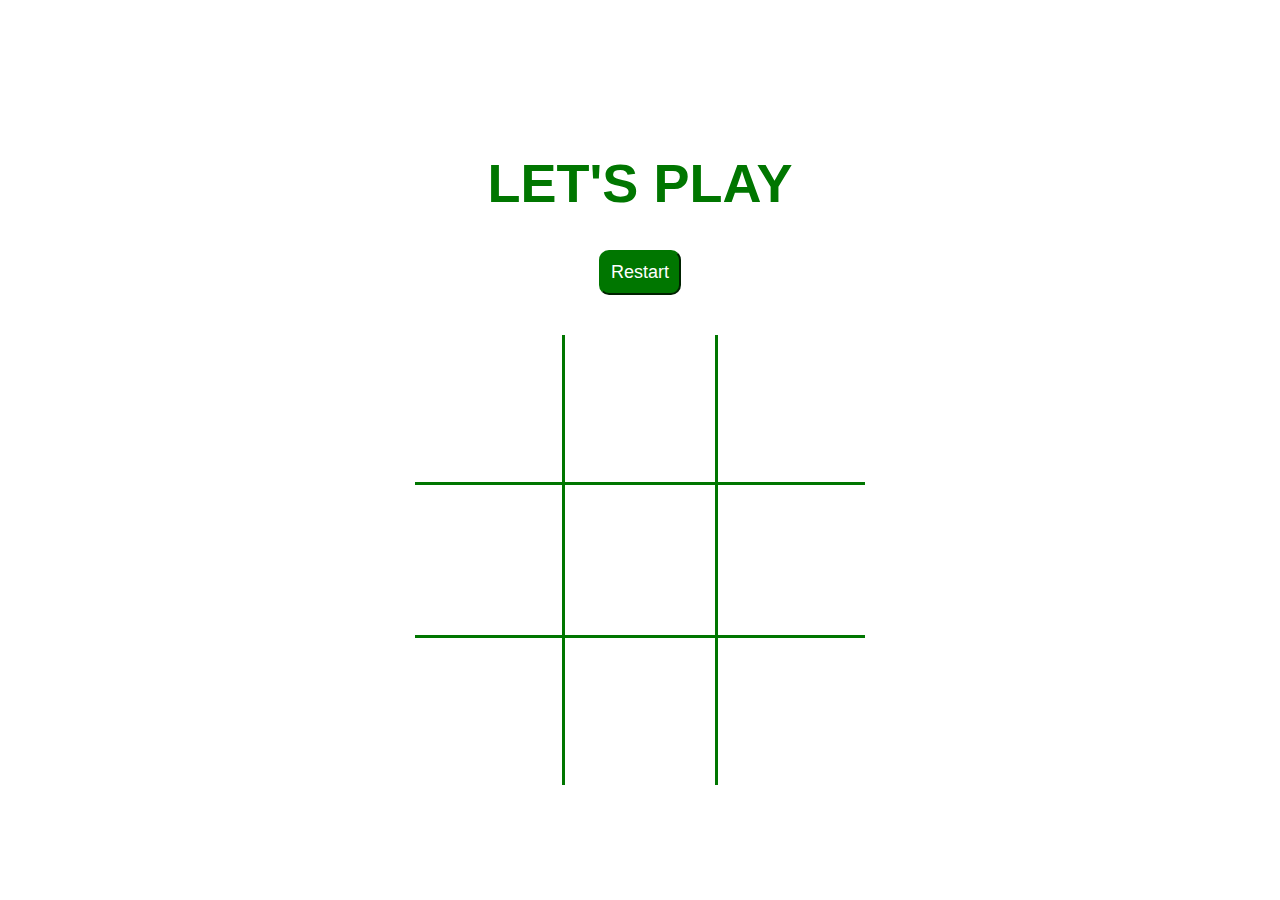
<file: index.html>
<!DOCTYPE html>
<html lang="en">
<head>
    <meta charset="UTF-8">
    <meta http-equiv="X-UA-Compatible" content="IE=edge">
    <meta name="viewport" content="width=device-width, initial-scale=1.0">
    <title>Tic Tac Toe</title>
    <link rel="stylesheet" href="app.css">
</head>
<body>
    <div class="container">
        <h1 id="playText">Let's play</h1>
        <button id="restartBtn">Restart</button>
        <div id="gameboard">
            <div class="box" id="0"></div>
            <div class="box" id="1"></div>
            <div class="box" id="2"></div>
            <div class="box" id="3"></div>
            <div class="box" id="4"></div>
            <div class="box" id="5"></div>
            <div class="box" id="6"></div>
            <div class="box" id="7"></div>
            <div class="box" id="8"></div>
        </div>
    </div>



    <script src="app.js"></script>
</body>
</html>
</file>
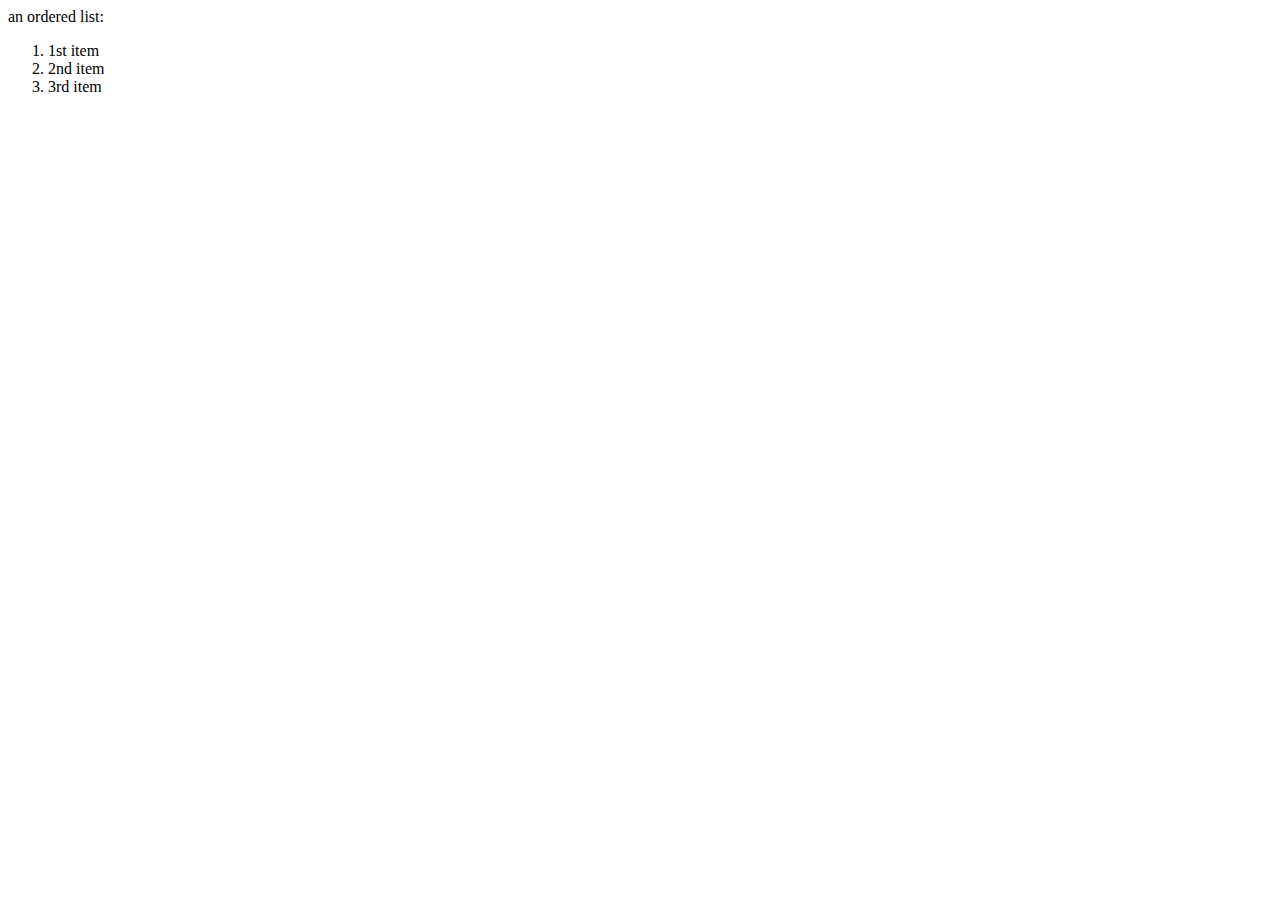
<file: headings.html>
<!DOCTYPE html>
<html>
    <head>
        <title>
            Lists
        </title>
    </head>
    <body>
        an ordered list:
            <ol>
                <li>1st item</li>
                <li>2nd item</li>
                <li>3rd item</li>
            </ol>
        </h1>
    </body>
</html>
</file>
<file: app.css>
:root{
    --purple: #007600;
}
body {
    margin: 0;
    padding: 0;
    color: var(--purple);
    font-family: sans-serif;

}
* {
    box-sizing: border-box;
}
h1 {
    font-size: 54px;
    text-transform: uppercase;
}
.container {
    padding: 40px;
    height: 100vh;
    display: flex;
    justify-content: center;
    align-items: center;
    flex-direction: column;

}

#gameboard{
    width: 450px;
    display: flex;
    flex-wrap: wrap;
    margin-top: 40px;

}
.box {
    height: 150px;
    width: 150px;
    display: flex;
    justify-content: center;
    align-items: center;   
    color: var(--purple);
    font-size: 150px;
    
}

button {
    background-color: var(--purple);
    border-radius: 10px;
    border-color: var(--purple);
    color: white;
    padding: 10px 10px;
    font-size: 18px;
    transition: 200ms transform;
  }
button:hover {
    cursor: pointer;
    transform: translateY(-2px);
}
</file>
